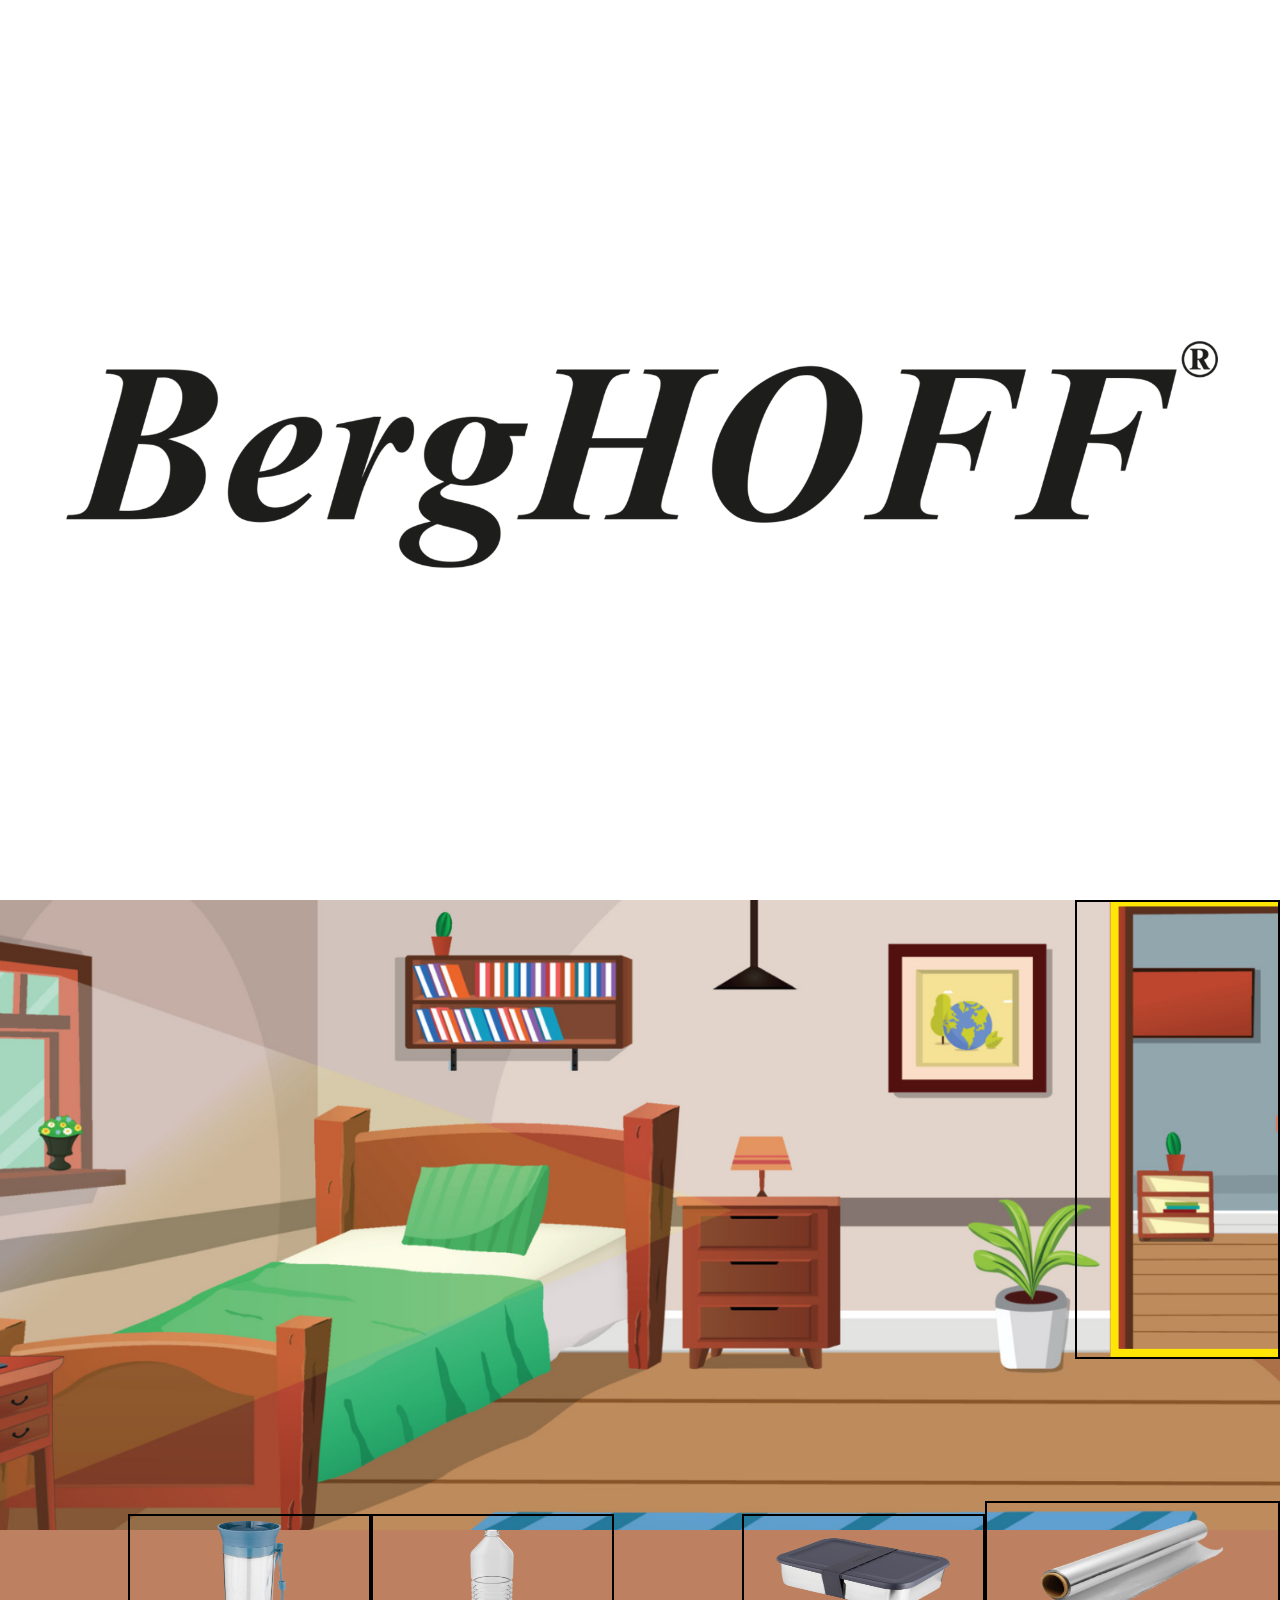
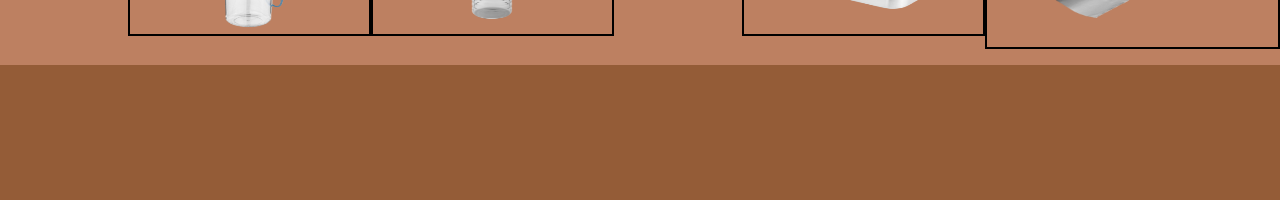
<file: index.html>
<!DOCTYPE html>
<html lang="en">
  <head>
    <meta charset="UTF-8" />
    <meta name="viewport" content="width=device-width, initial-scale=1.0" />
    <link rel="stylesheet" href="style.css" />
    <script src="./js/item.js" type="module"></script>
    <script src="./main.js" type="module"></script>
    <script src="./js/punten.js " type="module"></script>
    <script src="./js/eindscherm.js" type="module"></script>
    <script src="./js/dampkap.js" type="module"></script>
    <script src="./js/slaapkamer.js" type="module"></script>
    <script src="./js/messen.js" type="module"></script>
    <script src="./js/keukenzoom.js" type="module"></script>
    <title>BergHOFF Game</title>
  </head>

  <body>
    <header></header>
    <main>
      <a href="#main" class="skiplink">skiplink</a>
      <h1 class="hidden">Berghoff game</h1>
      <section class="opening-animation slide-out ">
        <figure>
          <!-- <img src="./Images/Berghoff_black.png" alt="berghoff_black logo" /> -->
        </figure>
      </section>

      <section class="dialog hidden" id="main">
        <div>
          <div>
            <h2>Placeholder</h2>
            <p>Placeholder</p>
          </div>
          <button class="next">Next</button>
          <button class="end hidden">Eindig spel</button>
        </div>
      </section>


      <section class="main-section fade-in">
        <h2 class="hidden">keuken</h2>
        <button class="slaapkamer-deur button"></button>
        <div class="table">
          <div></div>
          <div></div>
        </div>

        <div class="fig">
          <div>
              <button class="button fig-1">
                <img src="./Images/drinkfles.png" alt="drinkfles" />
              </button>
            
              <button class="button fig-2">
                <img
                  src="./Images/plastic-water-bottle-empty-e170N24-600-removebg-preview.png"
                  alt="platiek waterfles"
                />
              </button>
          </div>
          <div>
              <button class="button fig-3">
                <img src="./Images/Lunchbox.png" alt="lunchbox" />
              </button>

              <button class="button fig-4">
                <img src="./Images/tin-foil.png" alt="tin foil" />
              </button>
          </div>
        </div>
      </section>

      <section class="main-keuken hidden">
        <button class="slaapkamer-terug button">Terug naar slaap- kamer</button>
        <button class="zoom button">Zoom in</button>
        <button class="keuken-img-frigo button"></button>
        <button class="keuken-img-diepvries button"></button>
        <div class="keuken-img-micro">
          <h2>Gerechtonderdelen</h2>
          <ul class="itemrandomlijst">
            <li class="item1"></li>
            <li class="item2"></li>
            <li class="item3"></li>
          </ul>
        </div>

        <div class="messen">
          <button id="mes-1" class="button mes"> <img src="./Images/gebroken-mes-removebg-preview.png" alt="mes-1"> </button>
          <button id="mes-2" class="button mes"> <img src="./Images/cartoon-slecht-mes-removebg-preview.png" alt="mes-2"> </button>
          <button id="mes-3" class="button mes"> <img src="./Images/berghof_mes-removebg-preview.png" alt="mes-3"> </button>
        </div>
        
        <div class="table-items">
          <figure>
            <img src="./Images/wooden-board.png" alt="houden board" />
          </figure>
        </div>
        <div class="eten table-items"></div>
        <div class="groenten"></div>
      </section>

      <section class="main-frigo hidden">
        <div class="frigo inv">
          <div class="inv-top">
            <h2>Frigo</h2>
            <div class="close-frigo">
              <button class="close-frigo close-button"></button>
              <figure>
                <img src="./Images/close.png" alt="" class="close-frigo" />
              </figure>
            </div>
          </div>
          <div class="list-inv">
            <button class="inv-item"></button>
            <button class="inv-item"></button>
            <button class="inv-item"></bu>
            <button class="inv-item"></button>
            <button class="inv-item"></button>
            <button class="inv-item"></button>
            <button class="inv-item"></bu>
            <button class="inv-item"></button>
            <button class="inv-item"></button>
            <button class="inv-item"></button>
          </div>
        </div>
      </section>

      <section class="main-diepvries hidden">
        <div class="diepvries inv">
          <div class="inv-top">
            <h2>Diepvries</h2>
            <div class="close-diepvries">
              <button class="close-diepvries close-button"></button>
              <figure>
                <img src="./Images/close.png" alt="" class="close-diepvries" />
              </figure>
            </div>
          </div>
          <div class="list-inv">
            <button class="inv-item"></button>
            <button class="inv-item"></button>
            <button class="inv-item"></button>
            <button class="inv-item"></button>
            <button class="inv-item"></button>
            <button class="inv-item"></button>
            <button class="inv-item"></button>
            <button class="inv-item"></button>
            <button class="inv-item"></button>
            <button class="inv-item"></button>
          </div>
          <!-- <div class="frigo-item"></div>
          <div class="frigo-item"></div>
          <div class="frigo-item"></div>
          <div class="frigo-item"></div>
          <div class="frigo-item"></div>
          <div class="frigo-item"></div>
          <div class="frigo-item"></div>
          <div class="frigo-item"></div>
          <div class="frigo-item"></div> -->
        </div>
      </section>

      <section class="main-keuken-zoom hidden">
        <h2 class="hidden">keuken-zoom</h2>
        <button class="keuken-zoom-img-kast button"></button>

        <div class="dampkap">
          <button class="button damp1"></button>
          <button class="button damp2"></button>
          <button class="button damp3"></button>
        </div>

        <div class="groeten-geschneden">
        </div>

        <button class="vuur-aan button">Vuur aansteken</button>

        <button class="terug-zoom button">terug naar keuken</button>

        <div class="fornuis"></div>

  
        <div class="showeten"></div>

      </section>

      <section class="main-kast hidden">
        <div class="kast inv">
          <div class="inv-top">
            <h2>Kast</h2>
            <div class="close-kast">
              <button class="close-button close-kast"></button>
              <figure>
                <img
                  src="./Images/close.png"
                  alt="sluit icon"
                  class="close-kast"
                />
              </figure>
            </div>
          </div>
          <div class="list-inv">
            <button class="inv-item"></button>
            <button class="inv-item"></button>
            <button class="inv-item"></button>
            <button class="inv-item"></button>
            <button class="inv-item"></button>
            <button class="inv-item"></button>
            <button class="inv-item"></button>
            <button class="inv-item"></button>
            <button class="inv-item"></button>
            <button class="inv-item"></button>
            <button class="inv-item"></button>
            <button class="inv-item"></button>
            <button class="inv-item"></button>
            <button class="inv-item"></button>
          </div>
        </div>
      </section>

      <section class="eindscherm hidden">
        <div class="scoreboard">
          <div>
            <h2>- UW SCORE -</h2>
            <p class="eindscherm-punten"></p>
            <h3>punten</h3>
            <p class="totaalPunten"></p>
            <p class="minpunten"></p>
          </div>
          <!-- <div class="leaderboard">
            <div class="leaderboard">
              <table id="leaderboardTable">
                <tr>
                  <th>Player Name</th>
                  <th>Score</th>
                  <th>Date Achieved</th>
                </tr>
              </table>
            </div>
          </div> -->
        </div>
        <div class="buttons-eindscherm">
          <button class="refresh">Replay</button>
          <button>Afrekenen</button>
        </div>
      </section>


      
      
    </main>

    <footer></footer>
  </body>
</html>
</file>
<file: style.css>
*, *::before, *::after {
    box-sizing: border-box;
}

:root {
    --white: #ffffff;
    --black: #000000;
    --bg: var(--white);
    --primary: var(--black);
    --yellow: #fff45f;
    --brown-top: rgb(189, 128, 97);
    --brow-bottom: rgb(148, 92, 55);
    --blue-border: rgb(73, 139, 246);
}

.skiplink:focus {
    position: absolute;
    width: auto;
    height: auto;
    left: 0;
    top: 0;
}

.skiplink {
    position: absolute;
    left: -10000px;
    top: auto;
    width: 1px;
    height: 1px;
    overflow: hidden;
    z-index: 5;
}



button:focus-visible, button:focus {
    /* box-shadow:#fff45f 1rem 1rem ; */
    outline: 2px solid red;
}

button {
    background-color: transparent;
    border: 0;
}

.button {
    background-color: transparent;
    border: 2px solid black;
    /* border: none; */
}



.button:hover {
    box-shadow: 0 0 100px 20px #fff45f;
}

.overlay-link {
    display: inline-block;
    width: 100%;
    height: 100%;
    position: absolute;
    margin: auto;
    text-indent: 100%;
    overflow: hidden;
    white-space: nowrap;
    left: 0;
    top: 0;
}

.overlay-link:focus {
    border: #fff45f 1px solid;
}


img {
    max-width: 100%;
    aspect-ratio: 8/5;
    object-fit: fill;
}

figure {
    max-width: 100%;
    aspect-ratio: 8/5;
}

body, figure {
    margin: 0;
}

body {
    overflow-y: hidden;
}


.opening-animation img {
    aspect-ratio: 4/1;
    margin: 0;
}

.opening-animation {
    min-height: 100vh;
    background-image: url(./Images/Berghoff_black.png);
    background-repeat: no-repeat;
    background-size: contain;
    background-position: 20% 10%;
    background-position: center;
    position: relative;
    z-index: 10;

}

.opening-animation figure {
    margin-block: auto;
    display: flex;
}

.slide-out {
    animation: slide-out 1.5s cubic-bezier(0.550, 0.085, 0.680, 0.530) both;
}

@keyframes slide-out {
    0% {
        transform: translateZ(0);
        opacity: 1;
    }

    99% {
        transform: translateZ(600px);
        opacity: 0;
    }

    100% {
        transform: translateZ(600px);
        opacity: 0;
        display: none;
    }
}


.fade-in {
    animation: fade-in 1.5s cubic-bezier(0.390, 0.575, 0.565, 1.000) both;
    animation-delay: 1.5s;
}

@keyframes fade-in {
    0% {
        opacity: 0;
    }

    100% {
        opacity: 1;
    }
}

.main-section {
    min-height: 100vh;
    background-image: url(./Images/slaap-kamer-glow.png);
    background-repeat: no-repeat;
    background-size: cover;
    background-position: 20% 10%;
    background-position: center;
    position: relative;
    overflow: hidden;
}

.slaapkamer-deur {
    height: 10rem;
    width: 8rem;
    position: absolute;
    right: 0;
}

.table {
    background-color: var(--brown-top);
    min-width: 100vw;
    height: 30%;
    position: absolute;
    bottom: 0;
}

.table div:nth-child(1) {
    position: absolute;
    bottom: 0;
    background-color: var(--brow-bottom);
    width: 100vw;
    height: 50%;
}


.fig {
    position: absolute;
    /* top: 55%; */
    bottom: 15%;
    height: 20%;
    width: 100vw;
    display: flex;
    justify-content: space-evenly;
    align-items: center;
}


.fig>div {
    display: flex;
    height: 100%;
    align-items: center;
    margin-inline-start: 10%;
}


.fig img {
    width: 80%;
}

.fig figure {
    width: 100%;
    position: relative;
}

/* keuken */

.main-keuken {
    min-height: 100vh;
    background-image: url(./Images/Keuken-img-glow.png);
    background-repeat: no-repeat;
    background-size: cover;
    background-position: 20% 10%;
    background-position: center;
    position: relative;
}

.keuken-img-frigo {
    position: absolute;
    right: 0;
    height: 45%;
    width: 20%;
    top: 0;
}

.keuken-img-micro {
    position: absolute;
    left: 12%;
    top: 18%;
    height: 30%;
    width: 15%;
    border: 2px solid black;
    background-color: white;
}

.keuken-img-micro h2 {
    margin: 0;
    font-size: .8rem;
    padding: .2rem;
}

.keuken-img-micro ul {
    margin: 0;
    padding: 0;
    list-style: none;
}

.keuken-img-diepvries {
    position: absolute;
    height: 25%;
    width: 20%;
    right: 0;
    top: 45%;
}

.table-items {
    height: 7rem;
    position: absolute;
    left: 40%;
    bottom: 0;
}

.table-items img {
    height: 35%;
}


.eten {
    height: 7rem;
    position: absolute;
    left: 40%;
    bottom: -10%;
}

.eten img {
    width: 4.5rem;
}

.item-snijden {
    height: 7rem;
    position: absolute;
    left: 40%;
    bottom: 0;
}

.item-schijden img {
    height: 7rem;
}


.slaapkamer-terug {
    position: absolute;
    height: 60%;
    width: 6%;
}

.zoom {
    position: absolute;
    top: 30%;
    left: 30%;
    height: 30%;
    width: 40%;
}


/* frigo */

.close-frigo {
    background-color: transparent;
    border: none;
    position: relative;
}

.main-frigo {
    min-height: 100vh;
    background-image: url(./Images/Keuken-img-glow.png);
    background-repeat: no-repeat;
    background-size: cover;
    background-position: 20% 10%;
    background-position: center;
    position: relative;
}

.inv {
    width: 40rem;
    height: 16rem;
    background-color: white;
    position: absolute;
    top: 10%;
    left: 10%;
    border-radius: .6rem;
    border: 2px solid var(--blue-border);
}

.inv h2 {
    margin: 0;
    padding: .9rem;
}

.inv-top {
    display: flex;
    align-items: center;
    justify-content: space-between;
}

.inv-top img {
    height: 2.5rem;
    width: 2.5rem;
    margin-right: .9rem;
    margin-top: .7rem;
}

.inv-item {
    height: 4.2rem;
    width: 4.2rem;
    background-color: rgba(128, 128, 128, 0.209);
    border: 1px solid gray;
    border-radius: .6rem;
}

.inv-item img {
    min-height: 100%;
    min-width: 100%;
}

.list-inv {
    margin-top: 1rem;
    display: flex;
    flex-wrap: wrap;
    margin-inline-start: 2rem;
    gap: 1rem;
}

.main-diepvries {
    min-height: 100vh;
    background-image: url(./Images/Keuken-img-glow.png);
    background-repeat: no-repeat;
    background-size: cover;
    background-position: 20% 10%;
    background-position: center;
    position: relative;
}

.close-diepvries {
    background-color: transparent;
    border: none;
    position: relative;
}

.close-button {
    height: 100%;
    width: 100%;
    position: absolute;
}

.groenten {
    position: absolute;
    bottom: 5%;
    right: 0%;
    display: flex;
}

.groenten img {
    max-width: 6rem;
}


.messen {
    /* border: 1px solid var(--black); */
    position: absolute;
    bottom: 10%;
    left: 3%;
    display: flex;
}

.messen button, .messen img {
    max-width: 6rem;
}

/* #mes2 {
    transition: transform 0.2s ease-in-out;
}

#mes2.up {
    transform: translateY(-1rem);
} */

/* Keuken zoom */


.groeten-geschneden {
    position: absolute;
    bottom: 25%;
    left: 57%;
    display: flex;
}

.groeten-geschneden button, .groeten-geschneden img {
    max-width: 4rem;
}

.fornuis {
    position: absolute;
    bottom: 22%;
    left: 40%;
    display: flex;
}

.fornuis button, .fornuis img {
    max-width: 6rem;
}


.vuur-aan {
    position: absolute;
    bottom: 5%;
    left: 32%;
    width: 25%;
    height: 15%;
}

.showeten {
    position: absolute;
    width: 30%;
    height: 50%;
    top: 30%;
    left: 30%;
}

.showeten img {
    max-width: 100%;
    max-height: 100%;
}

.showetendiv {
    position: absolute;
    width: 100vw;
    height: 100vh;
}

.main-keuken-zoom {
    min-height: 100vh;
    background-image: url(./Images/keuken-zoom-kast-top.png);
    background-repeat: no-repeat;
    background-size: cover;
    background-position: 20% 10%;
    background-position: center;
    position: relative;
}

.keuken-zoom-img-kast {
    height: 35%;
    width: 40%;
    position: absolute;
    right: 0%;
    top: 0;
    /*background-color: yellow;*/
}

.terug-zoom {
    position: absolute;
    height: 60%;
    width: 6%;
}

/* keuken zoom kast */

.main-kast {
    min-height: 100vh;
    background-image: url(./Images/keuken-zoom-kast-top.png);
    background-repeat: no-repeat;
    background-size: cover;
    background-position: 20% 10%;
    background-position: center;
    position: relative;
}

.close-kast {
    background-color: transparent;
    border: none;
    position: relative;
}

.close-button {
    height: 100%;
    width: 100%;
    position: absolute;
}


/* eindscherm */

.eindscherm {
    padding: 2rem;
    min-height: 100vh;
    display: flex;
    flex-direction: column;
    justify-content: space-between;
    background-color: rgba(239, 240, 245, 0.959);
}

.scoreboard {
    display: flex;
    justify-content: center;
    border: 2px solid var(--black);
    justify-content: space-around;
    text-align: center;
}

.replay {
    width: 20%;
    text-align: center;
}

.buttons-eindscherm {
    display: flex;
    justify-content: space-around;
}

.buttons-eindscherm button {
    margin-top: 1rem;
    height: 3rem;
    padding-left: 1rem;
    padding-right: 3rem;
    border-radius: 1rem;
    position: relative;
    background-color: rgb(204, 161, 132);
    color: black;
}


.buttons-eindscherm button::after {
    content: "";
    position: absolute;
    top: 50%;
    right: 12%;
    width: 0;
    height: 0;
    border-top: 8px solid transparent;
    border-bottom: 8px solid transparent;
    border-left: 15px solid red;
    transform: translateY(-50%);
}

.dampkap {
    height: 2rem;
    position: absolute;
    left: 39vw;
    top: 13vh;
}

.dampkap button {
    height: 100%;
    width: 2rem;
    border-radius: 1rem;
}

/* dialog */

.dialog {
    position: absolute;
    bottom: 0;
    left: 0;
    height: 40%;
    width: 100%;
    z-index: 10;
    display: flex;
    justify-content: center;
}

.dialog>div {
    background-color: white;
    width: 80%;
    background-color: antiquewhite;
    display: flex;
    justify-content: space-around;
    align-items: center;
    border: 2px solid;
    border-radius: 2rem;
}

.dialog>div>div {
    height: 100%;
    margin: 1rem;
}

.dialog h2 {
    margin-bottom: 0;
    margin-top: .2rem;
}


.dialog p {
    margin-bottom: 0;
}

.next {
    border: 2px solid black;
    height: 40%;
    padding: .5rem;
    margin: .5rem;
}

.next:hover {
    background-color: red;
}



@media screen and (min-width: 800px) and (min-height: 400px) {
    .table-items {
        bottom: 10%;
    }

    .groenten {
        bottom: 12%;
    }

    .keuken-img-micro {
        left: 12%;
        top: 25%;
        height: 18%;
        width: 12%;
    }

    .slaapkamer-deur {
        height: 13rem;
        width: 8rem;
        position: absolute;
        right: 0;
    }

}

@media screen and (min-width: 800px) and (min-height: 550px) {
    .table-items {
        bottom: 17%;
    }

    .groenten {
        bottom: 22%;
    }

    .slaapkamer-deur {
        height: 50%;
        width: 14%;
    }

    .keuken-img-micro {
        left: 10%;
        top: 30%;
        height: 15%;
        width: 12%;
    }

    .keuken-img-diepvries {
        height: 20%;
        width: 20%;
    }

    .keuken-zoom-img-kast {
        height: 25%;
        width: 40%;
    }
}

@media screen and (min-width: 800px) and (min-height: 650px) {
    .table-items {
        bottom: 20%;
    }

    .keuken-img-micro {
        left: 3%;
        top: 30%;
        height: 15%;
        width: 15%;
    }

    .keuken-img-diepvries {
        height: 20%;
        width: 15%;
    }

    .keuken-img-frigo {
        width: 15%;
    }

    .slaapkamer-deur {
        height: 21rem;
        width: 5rem;
    }

}


/* @media screen and (min-width: 950px) and (min-height: 650px) {

    .keuken-img-micro {
        left: 9%;
        top: 30%;
        height: 15%;
        width: 15%;
    }

    .slaapkamer-deur {
        height: 50%;
        width: 15%;
    }

    .keuken-img-diepvries {
        height: 20%;
        width: 20%;
    }

    .keuken-img-frigo {
        width: 20%;
    }

} */

/* @media screen and (min-height: 650px) {
    .slaapkamer-deur {
        
        width: 11rem;
    }
} */

/* @media screen and (min-width: 1050px) and (min-height: 650px) {
    .inv {
        width: 50rem;
        height: 26rem;
    }


    .slaapkamer-deur {
        height: 50%;
        width: 18%;
    }

    .inv-item {
        height: 8rem;
        width: 8rem;
        background-color: rgba(128, 128, 128, 0.209);
        border: 1px solid gray;
        border-radius: .6rem;
    }

} */


/* @media screen and (min-width: 1350px) and (min-height: 650px) {
    .inv {
        width: 70rem;
        height: 30rem;
    }

    .groenten {
        bottom: 15%;
    }

    .groenten img {
        max-width: 10rem;
    }

    .slaapkamer-deur {
        height: 50%;
        width: 17%;
    }

    .inv-item {
        height: 10rem;
        width: 10rem;
        background-color: rgba(128, 128, 128, 0.209);
        border: 1px solid gray;
        border-radius: .6rem;
    }

} */


/* @media screen and (min-width: 1050px) and (min-height: 750px) {
    .slaapkamer-deur {
        height: 50%;
        width: 15%;
    }
} */


/* @media screen and (min-width: 1400px) and (min-height: 850px) {
    .slaapkamer-deur {
        height: 50%;
        width: 15%;
    }
} */


@media screen and (min-width: 1100px) {
    .dampkap {
        width: auto;
        top: 22vh;
        left: 40vw;
        gap: 3rem;
    }

    .dampkap button {
        margin-inline: .5rem;
    }

    .keuken-zoom-img-kast {
        height: 39vh;
    }

    .keuken-img-micro {
        left: 10vw;
        height: 20vh;
        top: 25vh;
        padding: 1rem;
        font-size: 1.2rem;
    }

    .keuken-img-micro h2 {
        font-size: 1rem;
    }

    .keuken-img-frigo {
        width: 20vw;
    }

    .keuken-img-diepvries {
        width: 20vw;
    }

    .slaapkamer-deur {
        width: 16vw;
        height: 51vh;
    }

    .inv {
        height: 70%;
        width: 80%;
    }

    .inv-top {
        font-size: 1.5rem;
    }

    .list-inv {
        margin-inline: 2rem;
    }

    .inv-item {
        width: 8rem;
        height: 8rem;
    }

    .groenten {
        right: 5vw;
        bottom: 18vh;
    }

    .groenten img {
        max-width: 8rem;
    }

    .dialog h2 {
        font-size: 2.5rem;
    }

    .dialog p {
        font-size: 1.5rem;
    }

    .dialog button {
        font-size: 1.5rem;
    }

    .messen {
        bottom: 15%;
    }

    .messen button, .messen img {
        max-width: 10rem;
    }

    .eten img {
        height: 6rem;
        width: 6rem;
    }

    .eten {
        bottom: 15%;
    }

    .vuur-aan {
        bottom: 11%;
        left: 32%;
    }

    .groeten-geschneden {
        bottom: 30%;
        left: 57%;
        display: flex;
    }

    .groeten-geschneden button, .groeten-geschneden img {
        max-width: 7rem;
    }

    .fornuis {
        bottom: 28%;
        left: 38%;
    }

    .fornuis button, .fornuis img {
        max-width: 10rem;
    }

    .showeten {
        top: 25%;
        left: 40%;
    }

    .showeten img {
        max-width: 100%;
        max-height: 100%;
    }

    .dialog {
        height: 30%;
    }
}

.hidden {
    display: none;
}


.leaderboard {
    padding: 1rem;
    font-family: sans-serif;
}

table {
    width: auto;
    border-collapse: collapse;
}

table, th, td {
    border: 1px solid black;
    background: var(--white);
}

th, td {
    padding: 10px;
    text-align: left;
}

th, td {
    display: block;
}

tr {
    margin-bottom: 10px;
}

th {
    font-weight: bold;
}
</file>
